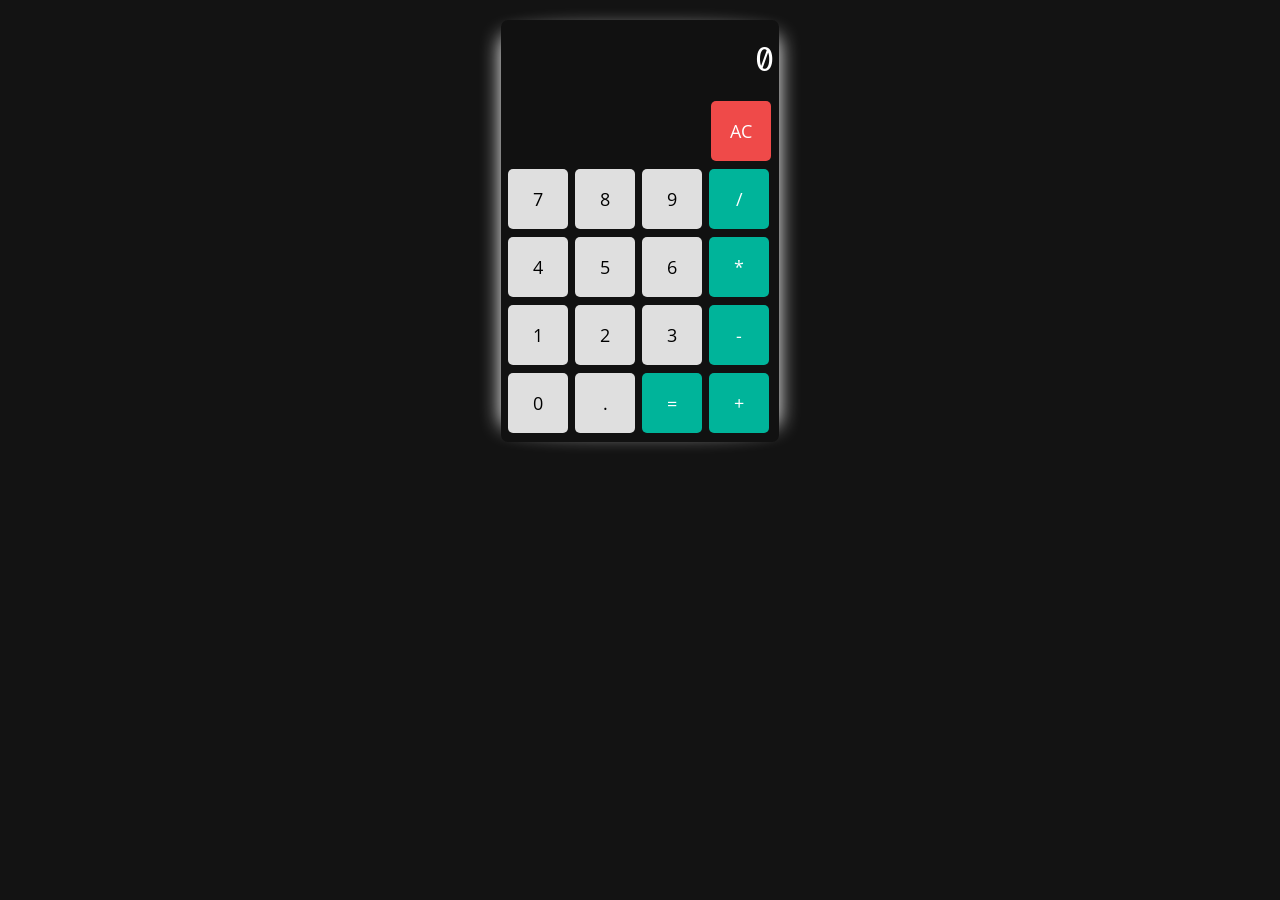
<file: Calculator_Page_Task/index.html>
<!DOCTYPE html>
<html lang="en">
	<head>
		<meta charset="UTF-8" />
		<meta name="viewport" content="width=device-width, initial-scale=1.0" />
		<meta http-equiv="X-UA-Compatible" content="ie=edge" />
		<title>Calculator Page</title>
		<link
			href="https://fonts.googleapis.com/css?family=Open+Sans"
			rel="stylesheet"
		/>
		<link
			href="https://fonts.googleapis.com/css?family=Oxygen+Mono"
			rel="stylesheet"
		/>
		<link rel="stylesheet" href="brain/css/style.css" />
	</head>
	<body>
		<div id="calculator">
			<div id="result">0</div>
			<button class="ac" onclick="cls();">AC</button> 
			<button onclick="num(this.innerHTML);">7</button>
			<button onclick="num(this.innerHTML);">8</button>
			<button onclick="num(this.innerHTML);">9</button>
			<button onclick="calc(this.innerHTML);">/</button>
			<button onclick="num(this.innerHTML);">4</button>
			<button onclick="num(this.innerHTML);">5</button>
			<button onclick="num(this.innerHTML);">6</button>
			<button onclick="calc(this.innerHTML);">*</button>
			<button onclick="num(this.innerHTML);">1</button>
			<button onclick="num(this.innerHTML);">2</button>
			<button onclick="num(this.innerHTML);">3</button>
			<button onclick="calc(this.innerHTML);">-</button>
			<button onclick="num(this.innerHTML);">0</button>
			<button onclick="num(this.innerHTML);">.</button>
			<button onclick="total();">=</button>
			<button onclick="calc(this.innerHTML);">+</button>
			<div id="smallResult"></div>
		</div>
		<script src="brain/js/script.js"></script>
	</body>
</html>
</file>
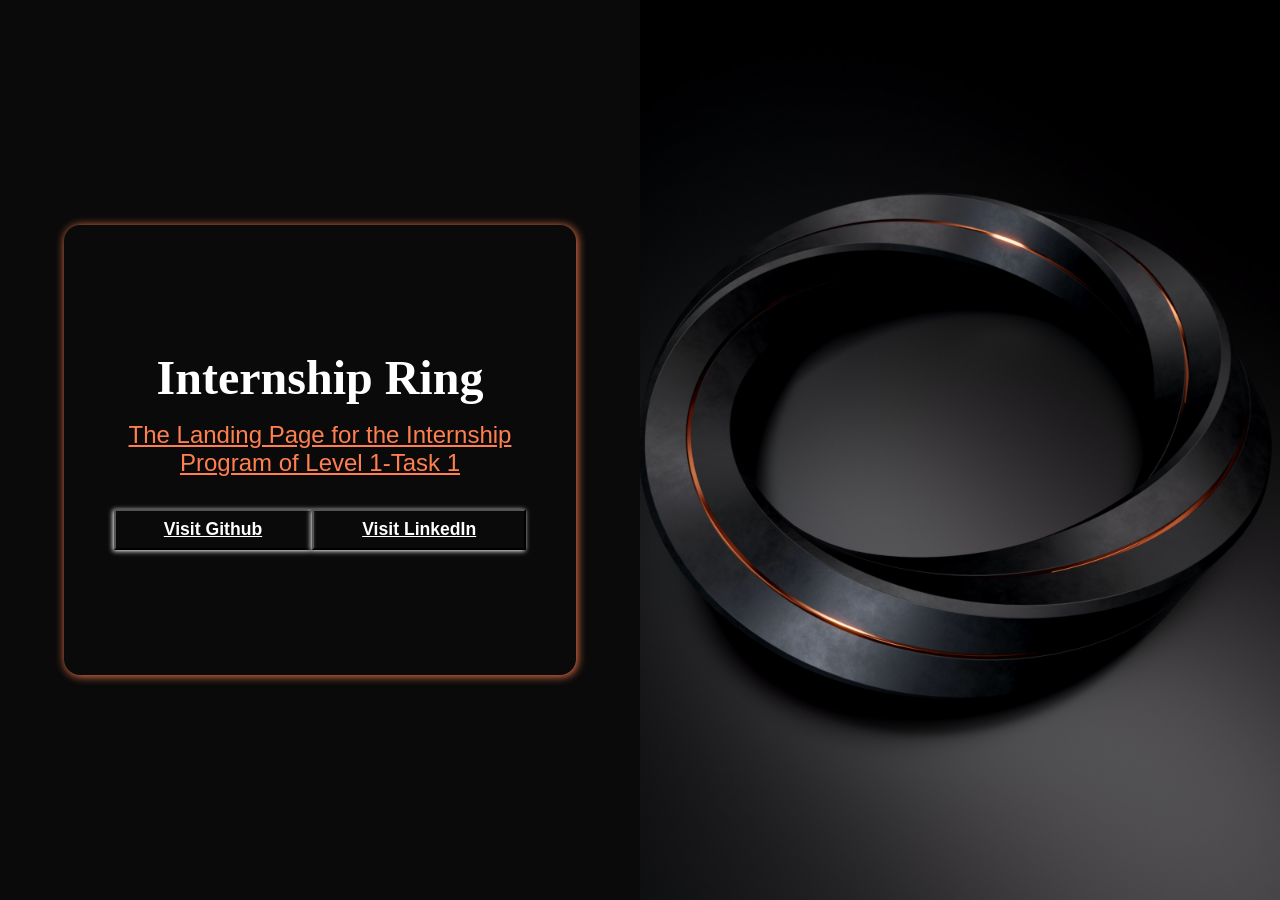
<file: Landing_Page_Task/index.html>
<!DOCTYPE html>
<html lang="en">
<head>
    <meta charset="UTF-8">
    <meta name="viewport" content="width=device-width, initial-scale=1.0">
    <link rel="stylesheet" href="./index.css">
    <title>Landing Page</title>
</head>
<body>
    <div class="container">
        <div class="leftContainer section">
            <div class="subSection">
                <h1>Internship Ring</h1>
                <p>The Landing Page for the Internship Program of Level 1-Task 1</p>
                <div class="btngroup">
                    <button><a target="_faizan" href="https://www.github.com/faizan619">Visit Github</a></button>
                    <button><a target="_faizan" href="https://www.linkedin.com/in/faizan-alam-">Visit LinkedIn</a></button>
                </div>
            </div>
        </div>
        <div class="rightContainer section">
        </div>
    </div>
</body>
</html>
</file>
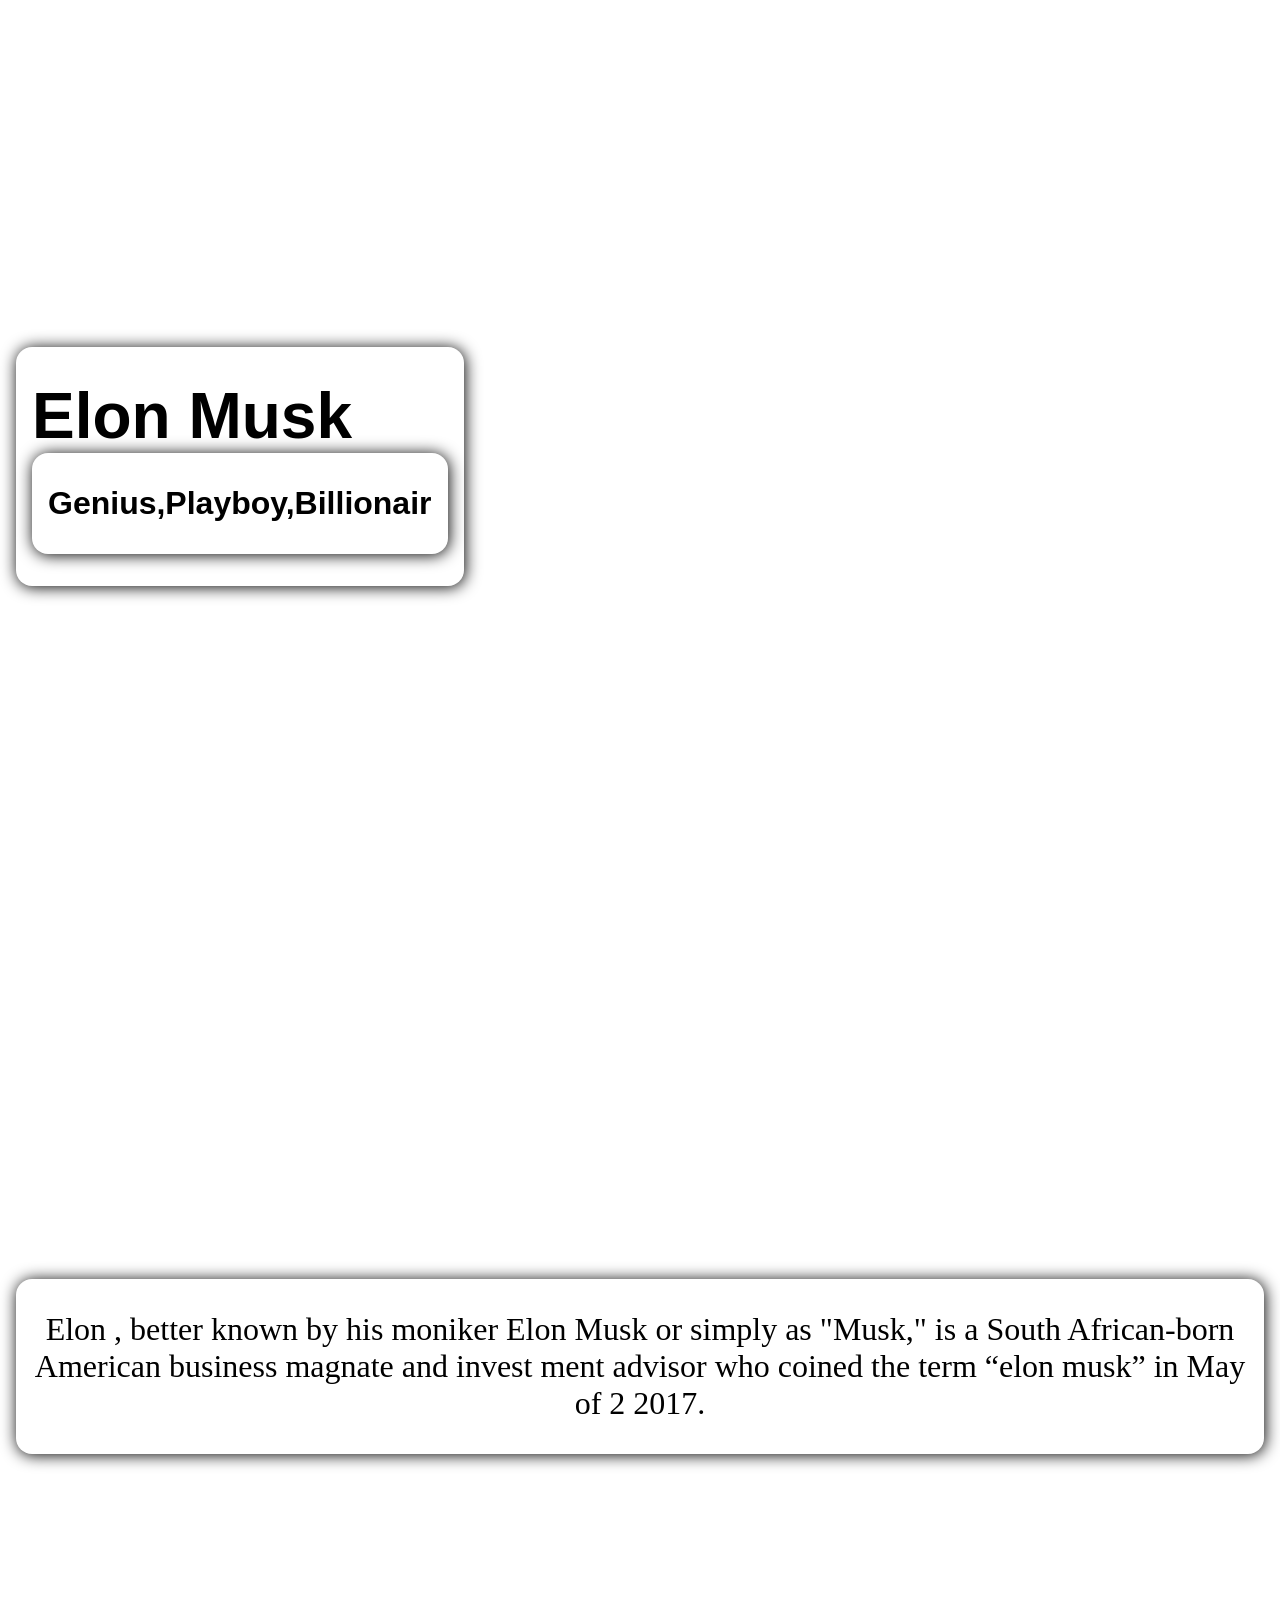
<file: Tribute_Page_Task/index.html>
<!DOCTYPE html>
<html lang="en">
<head>
    <meta charset="UTF-8">
    <meta name="viewport" content="width=device-width, initial-scale=1.0">
    <title>Tribute Page</title>
    <style>
        *{
            margin: 0;
            padding: 0;
            box-sizing: border-box;
        }
        .container{
            background: url('https://th.bing.com/th/id/OIP.hwgMKSHUAUPHJaFxOEBgJQHaEK?pid=ImgDet&rs=1') center/cover no-repeat;
            padding: 1rem;
        }
        .subcontainer{
            height: 100vh;
            display: flex;
            flex-direction: column;
            justify-content: center;
            align-items: flex-start;
        }
        .subcontainer h1{
            font-family: 'Segoe UI', Tahoma, Geneva, Verdana, sans-serif;
            font-size: 4em;
            padding: 2rem 1rem;
            border-radius: 1rem;
            box-shadow: 1px 1px 1rem black;
        }
        .subcontainer p{
            font-size: 2rem;
            text-align: center;
            width: fit-content;
            padding: 2rem 1rem;
            border-radius: 1rem;
            box-shadow: 1px 1px 1rem black;
        }
    </style>
</head>
<body>
    <div class="container">
        <div class="subcontainer">
            <h1>Elon Musk
                <p>Genius,Playboy,Billionair</p>
            </h1>
        </div>
        <div class="subcontainer">
            <p>Elon , better known by his moniker Elon Musk or simply as
                "Musk," is a South African-born American business magnate and invest
                ment advisor who coined the term “elon musk” in May of 2
                2017.</p>
        </div>
    </div>
</body>
</html>
</file>
<file: Calculator_Page_Task/brain/css/style.css>
* {
	padding: 0;
	margin: 0;
	box-sizing: border-box;
	font-family: 'Open Sans', sans-serif;
}

body { 
	background-color: #131313;
	-moz-user-select: none;
	-khtml-user-select: none;
	-webkit-user-select: none;
	-ms-user-select: none;
	user-select: none;
}

#calculator {
	position: relative;
	border-radius: 7px;
	margin: auto;
	margin-top: 20px;
	display: block;
	height: auto;
	width: 278px;
	background-color: #111111;
	font-size: 0.8em;
	padding: 5px;
	color: white;
	max-width: 320px;
}
#calculator:before,
#calculator:after {
	content: '';
	position: absolute;
	z-index: -1;
	-webkit-box-shadow: 0 0 20px rgba(0, 0, 0, 0.8);
	-moz-box-shadow: 0 0 20px rgba(0, 0, 0, 0.8);
	box-shadow: 0 0 20px white;
	top: 10px;
	bottom: 10px;
	left: 0;
	right: 0;
	-moz-border-radius: 100px / 10px;
	border-radius: 100px / 10px;
}
#calculator:after {
	right: 10px;
	left: auto;
	-webkit-transform: skew(8deg) rotate(3deg);
	-moz-transform: skew(8deg) rotate(3deg);
	-ms-transform: skew(8deg) rotate(3deg);
	-o-transform: skew(8deg) rotate(3deg);
	transform: skew(8deg) rotate(3deg);
}

#smallResult {
	position: absolute;
	top: 3px;
	right: 10px;
}

#result {
	width: 100%;
	padding: 15px 0px;
	text-align: right;
	font-size: 2.5em;
	font-family: 'Oxygen Mono', monospace;
	background: inherit;
	color: white;
}

button {
	width: 60px;
	height: 60px;
	margin: 4px 2px;
	outline: none;
	border: none;
	background: rgb(223, 223, 223);
	color: black;
	border-radius: 5px;
	font-size: 1.4em;
}

button:active {
	background: #bfbfbf;
}

button:nth-child(2) {
	margin-left: 205px;
	display: block;
	background: #ef4a49;
	color: white;
}

button:nth-child(2):active {
	background: #b14e4d;
}

button:nth-child(6),
button:nth-child(10),
button:nth-child(14),
button:nth-child(17),
button:nth-child(18) {
	background: #00b49a;
	color: white;
}

button:nth-child(6):active,
button:nth-child(10):active,
button:nth-child(14):active,
button:nth-child(17):active,
button:nth-child(18):active {
	background: #218d7e;
}

footer {
	position: absolute;
	bottom: 0;
	padding: 20px;
	width: 100%;
	text-align: center;
}

a {
	text-decoration: none;
	color: inherit;
}

h1 {
	display: inline;
	font-size: 50px;
	color: #131313;
	letter-spacing: 0.05em;
	transition: all 0.3s;
	text-shadow: 1px -1px 0 #767676, -1px 2px 1px #737272, -2px 4px 1px #767474,
		-3px 6px 1px #787777, -4px 8px 1px #7b7a7a, -5px 10px 1px #7f7d7d,
		-6px 12px 1px #828181, -7px 14px 1px #868585, -8px 16px 1px #8b8a89,
		-9px 18px 1px #8f8e8d, -10px 20px 1px #949392, -11px 22px 1px #999897,
		-12px 24px 1px #9e9c9c, -13px 26px 1px #a3a1a1, -14px 28px 1px #a8a6a6,
		-15px 30px 1px #adabab, -16px 32px 1px #b2b1b0, -17px 34px 1px #b7b6b5,
		-18px 36px 1px #bcbbba, -19px 38px 1px #c1bfbf, -20px 40px 1px #c6c4c4,
		-21px 42px 1px #cbc9c8, -22px 44px 1px #cfcdcd, -23px 46px 1px #d4d2d1,
		-24px 48px 1px #d8d6d5, -25px 50px 1px #dbdad9, -26px 52px 1px #dfdddc,
		-27px 54px 1px #e2e0df, -28px 56px 1px #e4e3e2;
}

h1:hover {
	text-shadow: 1px -1px 0 #767676, 1px 2px 1px #737272, 2px 4px 1px #767474,
		3px 6px 1px #787777, 4px 8px 1px #7b7a7a, 5px 10px 1px #7f7d7d,
		6px 12px 1px #828181, 7px 14px 1px #868585, 8px 16px 1px #8b8a89,
		9px 18px 1px #8f8e8d, 10px 20px 1px #949392, 11px 22px 1px #999897,
		12px 24px 1px #9e9c9c, 13px 26px 1px #a3a1a1, 14px 28px 1px #a8a6a6,
		15px 30px 1px #adabab, 16px 32px 1px #b2b1b0, 17px 34px 1px #b7b6b5,
		18px 36px 1px #bcbbba, 19px 38px 1px #c1bfbf, 20px 40px 1px #c6c4c4,
		21px 42px 1px #cbc9c8, 22px 44px 1px #cfcdcd, 23px 46px 1px #d4d2d1,
		24px 48px 1px #d8d6d5, 25px 50px 1px #dbdad9, 26px 52px 1px #dfdddc,
		27px 54px 1px #e2e0df, 28px 56px 1px #e4e3e2;
}
</file>
<file: Landing_Page_Task/index.css>
/* ============================================

Complete Page design

===============================================*/

*{
    margin: 0;
    padding: 0;
    box-sizing: border-box;
    font-family: 'Gill Sans', 'Gill Sans MT', Calibri, 'Trebuchet MS', sans-serif;
}
.container{
    display: grid;
    grid-template-columns: 1fr 1fr;
    /* grid-template-rows: 1fr 1fr; */
    height:100%;
    overflow-x: auto;
}
.section{
    background-color: rgba(0, 0, 0, 0.960);
    color: white;
    height: 100vh;
}


/* ============================================

Right Part Design

===============================================*/

.rightContainer{
    background: url(./blackRing.jpg) center/cover no-repeat;
}

/* ============================================

Left Part Design

===============================================*/

.leftContainer{
    display: flex;
    justify-content: center;
    align-items: center;
}
.subSection{
    box-shadow: 1px 1px 10px rgb(184, 131, 131);
    box-shadow: 1px 1px 10px coral;
    width: 80%;
    height: 50%;
    padding: 1rem;
    border-radius: 1rem;
    display: flex;
    flex-direction: column;
    justify-content: center;
    align-items: center;
    text-align: center;
}
.leftContainer .subSection p{
    font-size: 1.5rem;
    text-decoration: underline;
    color: coral;
}
.leftContainer .subSection h1{
    font-family: Georgia;
    margin-bottom: 1rem;
    /* color: ; */
    font-size: 3rem;
    /* text-decoration: underline double grey; */
}
button{
    padding: .5rem 3rem;
    font-size: 1.1rem;
    font-weight: bold;
    background-color: transparent;
    box-shadow: -1px 1px 5px white;
}
button a{
    color: white;
}
.btngroup{
    margin-top: 2rem;
    display: flex;
    justify-content: space-evenly;
    align-items: center;
}
</file>
